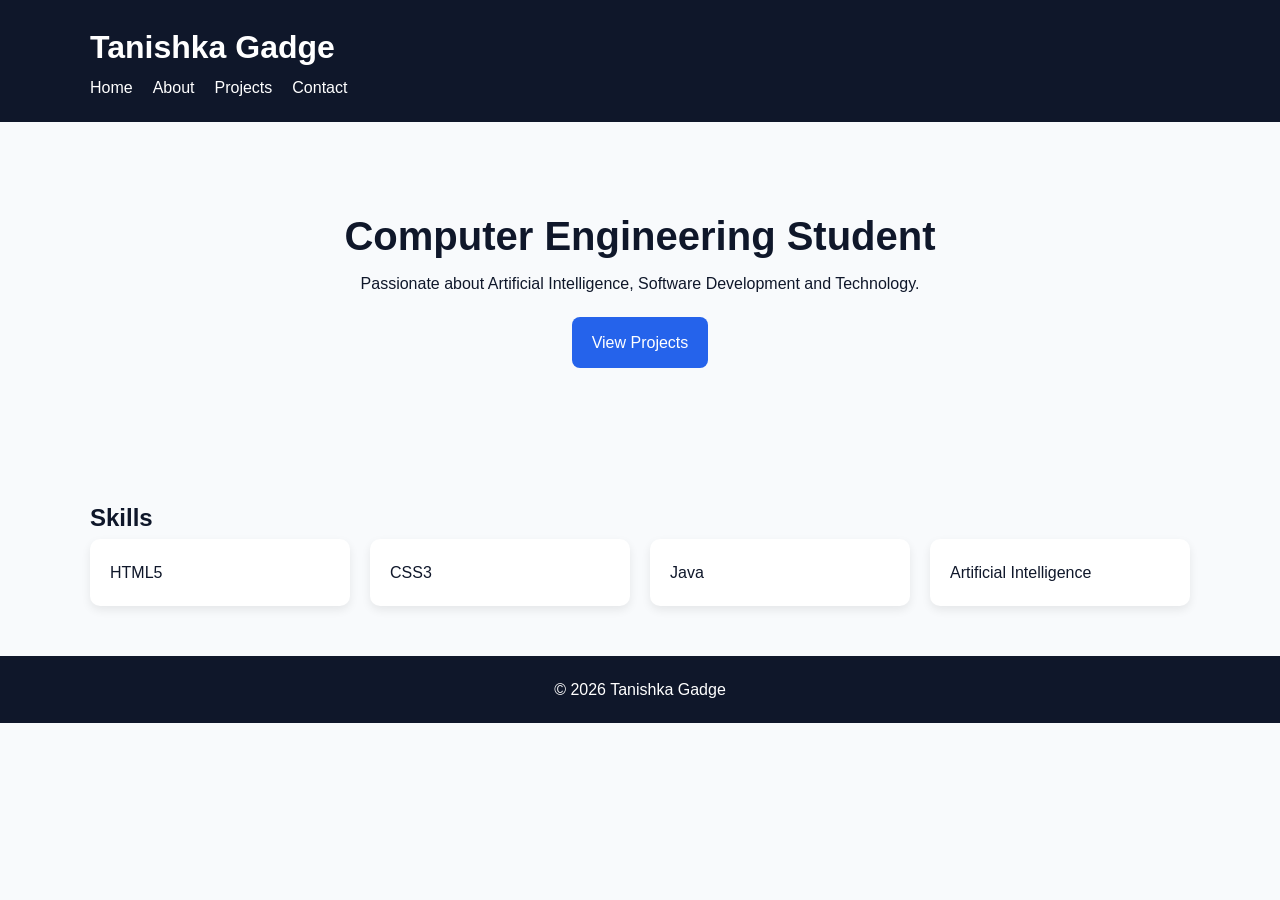
<file: index.html>
<!DOCTYPE html>
<html lang="en">

<head>

<meta charset="UTF-8">

<meta name="viewport"
content="width=device-width, initial-scale=1.0">

<title>Home | Tanishka Gadge Portfolio</title>

<meta name="description"
content="Accessible portfolio website of Tanishka Gadge">

<meta name="keywords"
content="Portfolio, HTML5, CSS3, Accessibility">

<meta name="author"
content="Tanishka Gadge">

<meta name="robots"
content="index, follow">

<link rel="stylesheet"
href="style.css">

</head>

<body>

<a href="#main-content"
class="skip-link">
Skip to Main Content
</a>

<header role="banner">

<div class="container">

<h1>Tanishka Gadge</h1>

<nav
aria-label="Primary Navigation">

<ul>
<li><a href="index.html">Home</a></li>
<li><a href="about.html">About</a></li>
<li><a href="projects.html">Projects</a></li>
<li><a href="contact.html">Contact</a></li>
</ul>

</nav>

</div>

</header>

<main
id="main-content"
role="main">

<section class="hero">

<div class="container">

<h2>Computer Engineering Student</h2>

<p>
Passionate about Artificial Intelligence,
Software Development and Technology.
</p>

<a href="projects.html"
class="btn">
View Projects
</a>

</div>

</section>

<section class="section">

<div class="container">

<h2>Skills</h2>

<div class="grid">

<div class="card">HTML5</div>

<div class="card">CSS3</div>

<div class="card">Java</div>

<div class="card">Artificial Intelligence</div>

</div>

</div>

</section>

</main>

<footer role="contentinfo">

<p>
© 2026 Tanishka Gadge
</p>

</footer>

</body>
</html>
</file>
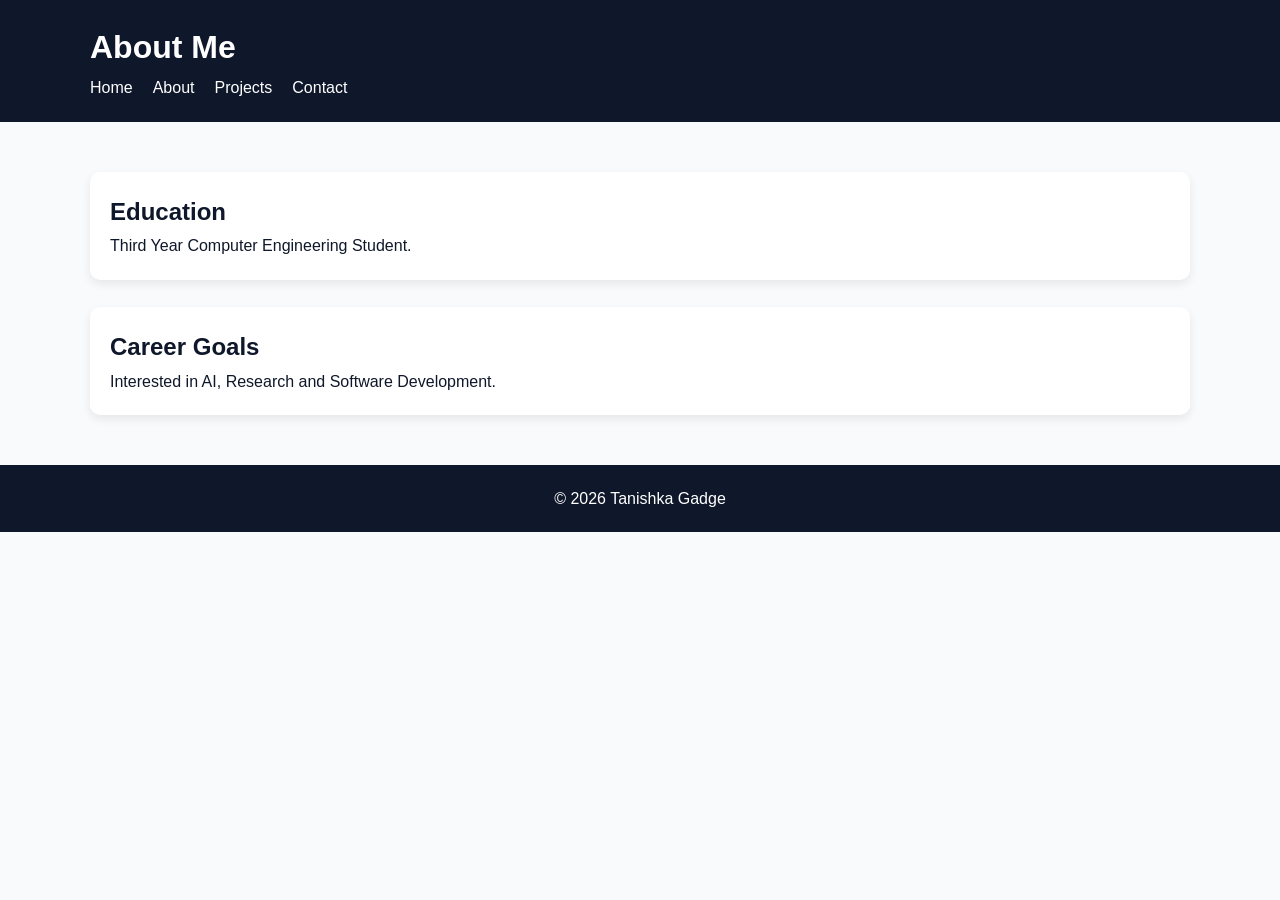
<file: about.html>
<!DOCTYPE html>
<html lang="en">

<head>

<meta charset="UTF-8">

<meta name="viewport"
content="width=device-width, initial-scale=1.0">

<title>About | Tanishka Gadge Portfolio</title>

<meta name="description"
content="About Tanishka Gadge">

<link rel="stylesheet"
href="style.css">

</head>

<body>

<a href="#main-content"
class="skip-link">
Skip to Main Content
</a>

<header role="banner">

<div class="container">

<h1>About Me</h1>

<nav aria-label="Primary Navigation">

<ul>
<li><a href="index.html">Home</a></li>
<li><a href="about.html">About</a></li>
<li><a href="projects.html">Projects</a></li>
<li><a href="contact.html">Contact</a></li>
</ul>

</nav>

</div>

</header>

<main
id="main-content"
role="main">

<section class="section">

<div class="container">

<div class="card">

<h2>Education</h2>

<p>
Third Year Computer Engineering Student.
</p>

</div>

<br>

<div class="card">

<h2>Career Goals</h2>

<p>
Interested in AI, Research and
Software Development.
</p>

</div>

</div>

</section>

</main>

<footer role="contentinfo">

<p>
© 2026 Tanishka Gadge
</p>

</footer>

</body>
</html>
</file>
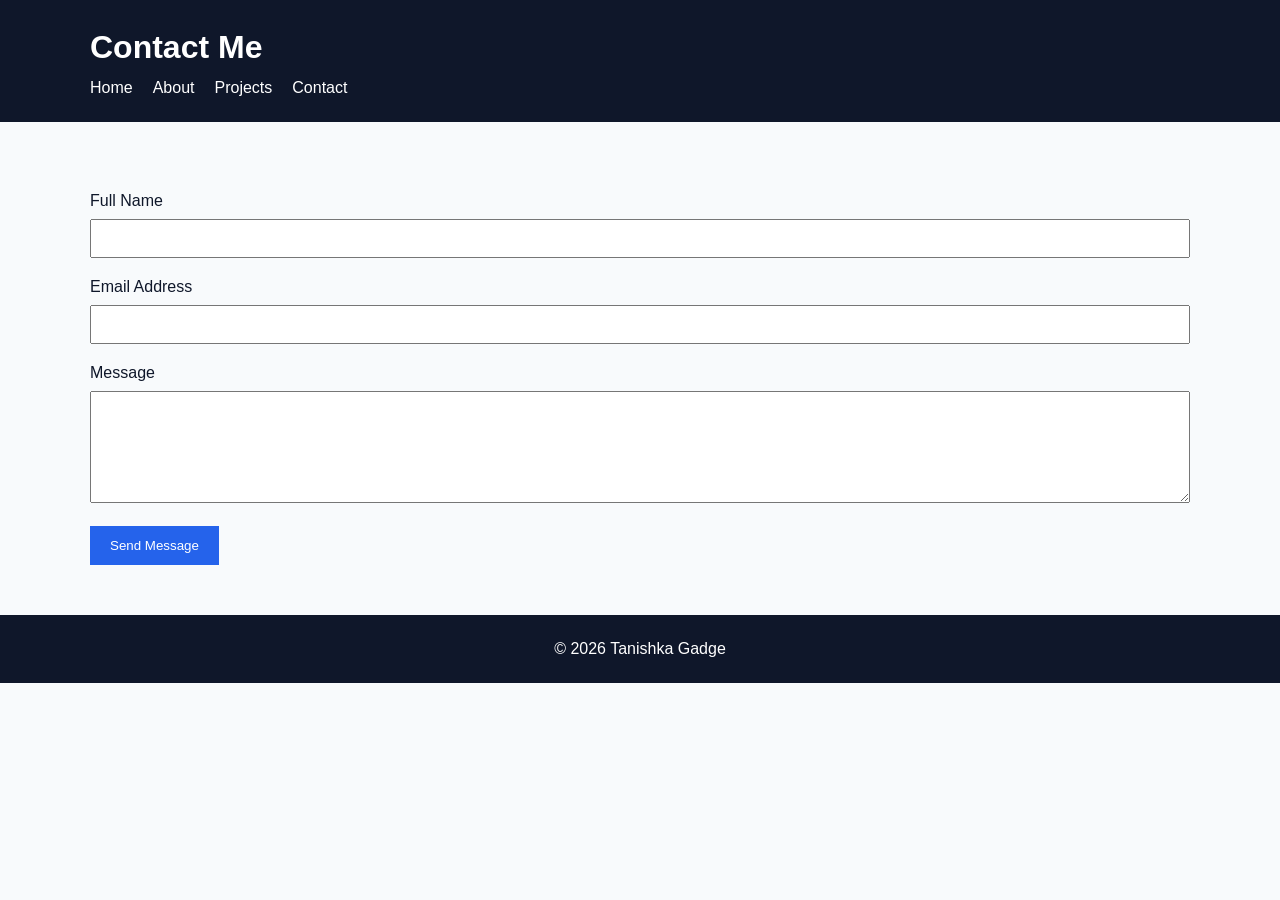
<file: contact.html>
<!DOCTYPE html>
<html lang="en">

<head>

<meta charset="UTF-8">

<meta name="viewport"
content="width=device-width, initial-scale=1.0">

<title>Contact | Tanishka Gadge Portfolio</title>

<meta name="description"
content="Contact Tanishka Gadge">

<link rel="stylesheet"
href="style.css">

</head>

<body>

<a href="#main-content"
class="skip-link">
Skip to Main Content
</a>

<header role="banner">

<div class="container">

<h1>Contact Me</h1>

<nav aria-label="Primary Navigation">

<ul>
<li><a href="index.html">Home</a></li>
<li><a href="about.html">About</a></li>
<li><a href="projects.html">Projects</a></li>
<li><a href="contact.html">Contact</a></li>
</ul>

</nav>

</div>

</header>

<main
id="main-content"
role="main">

<section class="section">

<div class="container">

<form aria-label="Contact Form">

<label for="name">
Full Name
</label>

<input
id="name"
name="name"
type="text"
required
aria-required="true">

<label for="email">
Email Address
</label>

<input
id="email"
name="email"
type="email"
required
aria-required="true">

<label for="message">
Message
</label>

<textarea
id="message"
name="message"
rows="6"
required
aria-required="true">
</textarea>

<button type="submit">
Send Message
</button>

</form>

</div>

</section>

</main>

<footer role="contentinfo">

<p>
© 2026 Tanishka Gadge
</p>

</footer>

</body>
</html>
</file>
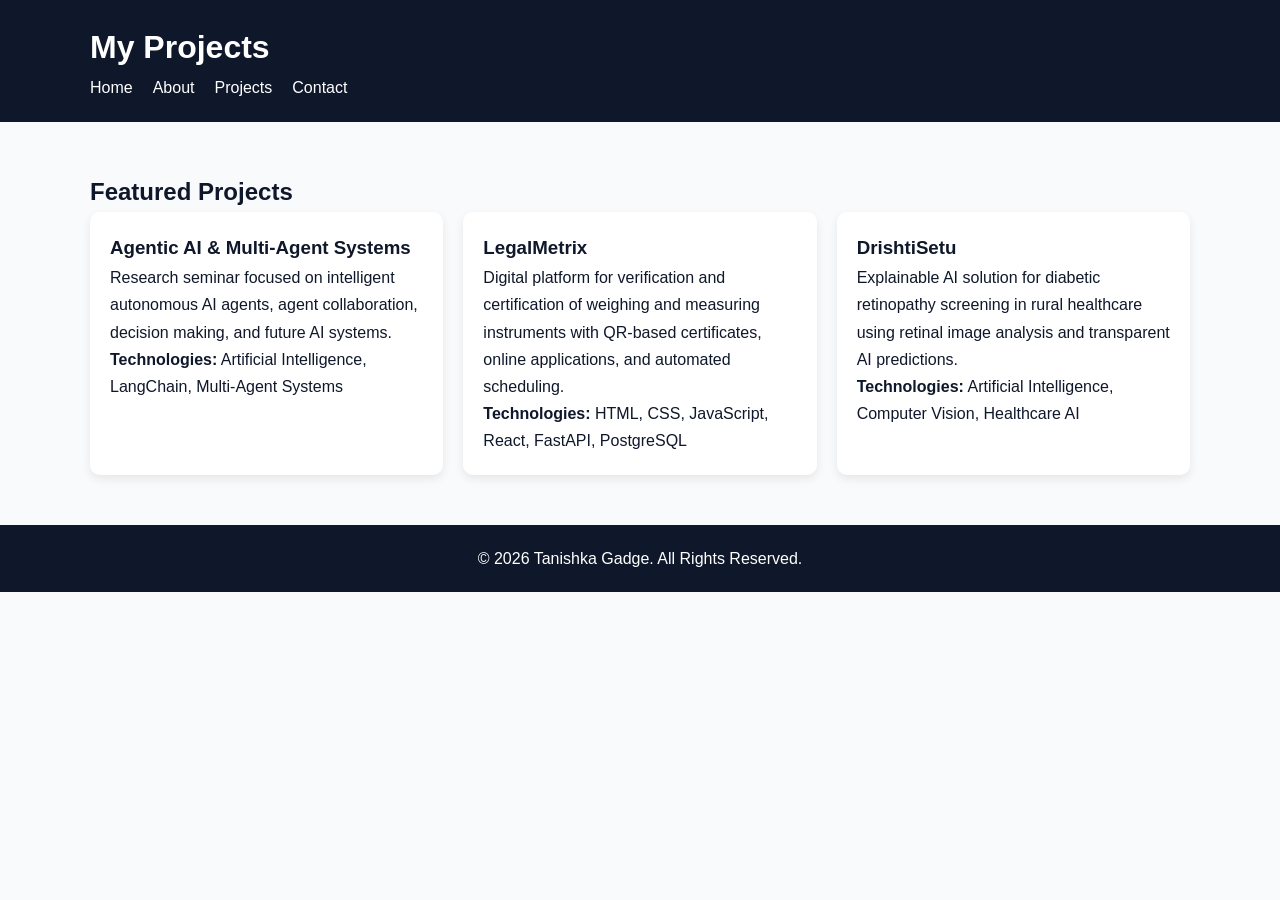
<file: projects.html>
<!DOCTYPE html>
<html lang="en">

<head>

<meta charset="UTF-8">

<meta name="viewport"
content="width=device-width, initial-scale=1.0">

<title>Projects | Tanishka Gadge Portfolio</title>

<meta name="description"
content="Projects and research work by Tanishka Gadge">

<meta name="keywords"
content="AI, Portfolio, Projects, Agentic AI, LegalMetrix, DrishtiSetu">

<meta name="author"
content="Tanishka Gadge">

<link rel="stylesheet"
href="style.css">

</head>

<body>

<a href="#main-content"
class="skip-link">
Skip to Main Content
</a>

<header role="banner">

<div class="container">

<h1>My Projects</h1>

<nav aria-label="Primary Navigation">

<ul>
<li><a href="index.html">Home</a></li>
<li><a href="about.html">About</a></li>
<li><a href="projects.html">Projects</a></li>
<li><a href="contact.html">Contact</a></li>
</ul>

</nav>

</div>

</header>

<main
id="main-content"
role="main">

<section class="section">

<div class="container">

<h2>Featured Projects</h2>

<div class="grid">

<article class="card">

<h3>Agentic AI & Multi-Agent Systems</h3>

<p>
Research seminar focused on intelligent autonomous AI agents,
agent collaboration, decision making, and future AI systems.
</p>

<p>
<strong>Technologies:</strong>
Artificial Intelligence, LangChain, Multi-Agent Systems
</p>

</article>

<article class="card">

<h3>LegalMetrix</h3>

<p>
Digital platform for verification and certification of
weighing and measuring instruments with QR-based certificates,
online applications, and automated scheduling.
</p>

<p>
<strong>Technologies:</strong>
HTML, CSS, JavaScript, React, FastAPI, PostgreSQL
</p>

</article>

<article class="card">

<h3>DrishtiSetu</h3>

<p>
Explainable AI solution for diabetic retinopathy screening
in rural healthcare using retinal image analysis and
transparent AI predictions.
</p>

<p>
<strong>Technologies:</strong>
Artificial Intelligence, Computer Vision, Healthcare AI
</p>

</article>

</div>

</div>

</section>

</main>

<footer role="contentinfo">

<p>
© 2026 Tanishka Gadge. All Rights Reserved.
</p>

</footer>

</body>

</html>
</file>
<file: style.css>
:root{
    --primary:#2563eb;
    --dark:#0f172a;
    --light:#f8fafc;
    --white:#ffffff;
}

*{
    margin:0;
    padding:0;
    box-sizing:border-box;
}

html{
    scroll-behavior:smooth;
}

body{
    font-family:Arial,sans-serif;
    background:var(--light);
    color:var(--dark);
    line-height:1.7;
}

.skip-link{
    position:absolute;
    left:-9999px;
}

.skip-link:focus{
    left:10px;
    top:10px;
    background:white;
    padding:10px;
    border:2px solid black;
}

.container{
    width:90%;
    max-width:1100px;
    margin:auto;
}

header{
    background:var(--dark);
    color:white;
    padding:20px;
}

nav ul{
    list-style:none;
    display:flex;
    gap:20px;
    flex-wrap:wrap;
}

nav a{
    color:white;
    text-decoration:none;
}

.hero{
    text-align:center;
    padding:80px 20px;
}

.hero h2{
    font-size:2.5rem;
}

.section{
    padding:50px 0;
}

.grid{
    display:grid;
    grid-template-columns:repeat(auto-fit,minmax(250px,1fr));
    gap:20px;
}

.card{
    background:white;
    padding:20px;
    border-radius:10px;
    box-shadow:0 4px 10px rgba(0,0,0,0.08);
}

.btn{
    display:inline-block;
    background:var(--primary);
    color:white;
    padding:12px 20px;
    border-radius:8px;
    text-decoration:none;
    margin-top:20px;
}

footer{
    text-align:center;
    background:var(--dark);
    color:white;
    padding:20px;
}

label{
    display:block;
    margin-top:15px;
}

input,
textarea{
    width:100%;
    padding:10px;
    margin-top:5px;
}

button{
    margin-top:15px;
    padding:12px 20px;
    background:var(--primary);
    color:white;
    border:none;
    cursor:pointer;
}

:focus-visible{
    outline:3px solid var(--primary);
    outline-offset:2px;
}
</file>
